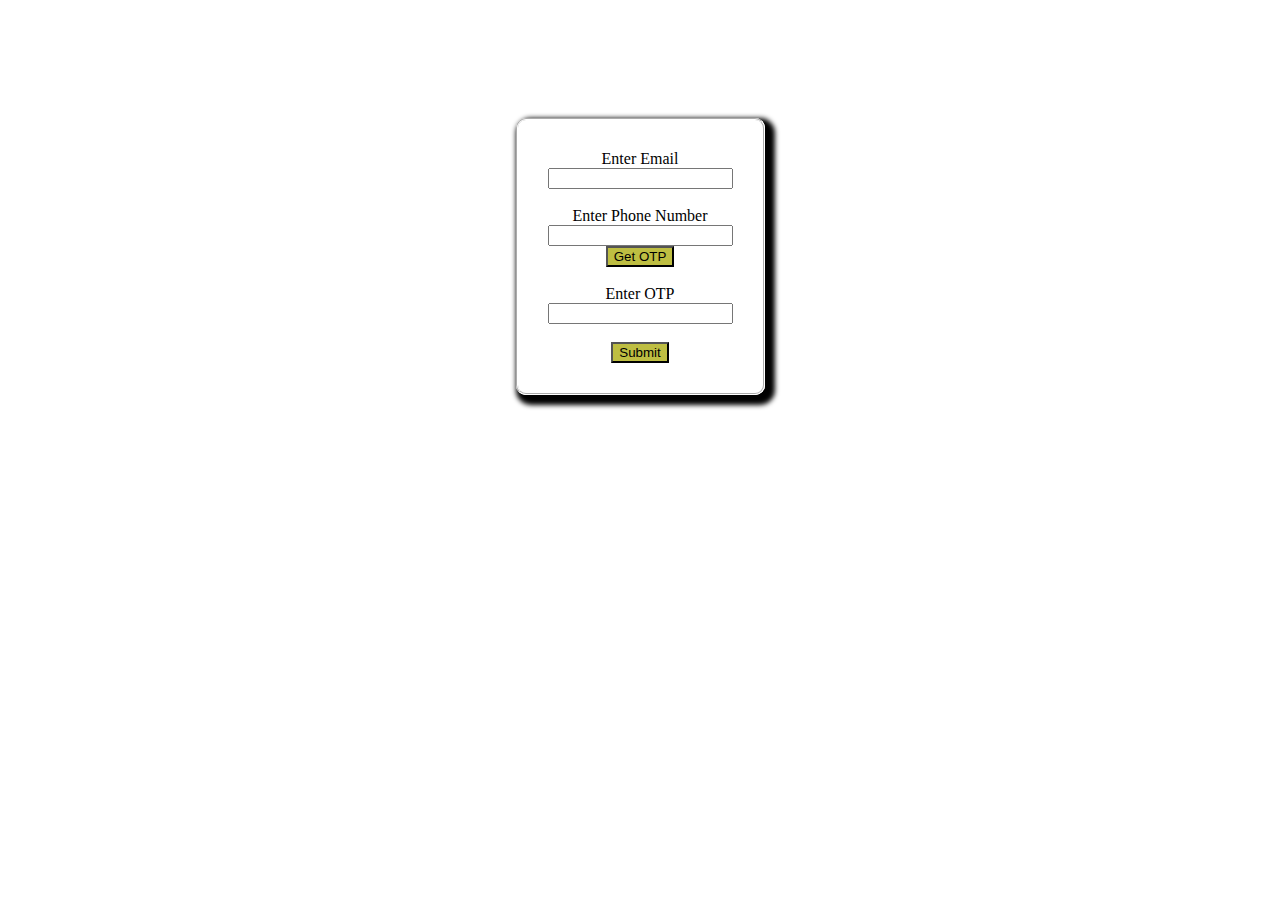
<file: index.html>
<!DOCTYPE html>
<html lang="en">
<head>
    <meta charset="UTF-8">
    <meta name="viewport" content="width=device-width, initial-scale=1.0">
    <title>Document</title>
    <link rel="stylesheet" href="./s.css">
</head>
<body>
    <div class="buy">  
        <fieldset>
            <form action="index2.html">
        <label>Enter Email</label>
    </br>
    <input type="email" name="email" id="email" required><br><br>
    <label>Enter Phone Number</label><br>
    <input type="tel" name="number" id="number" required><br>
    <button>Get OTP</button><br><br>
    <label>Enter OTP</label><br>
    <input type="text" name="text" id="text" required><br><br>
    <button type="submit">Submit</button>

    </div>
</form>
</fieldset>

</div>
</body>
</html>
</file>
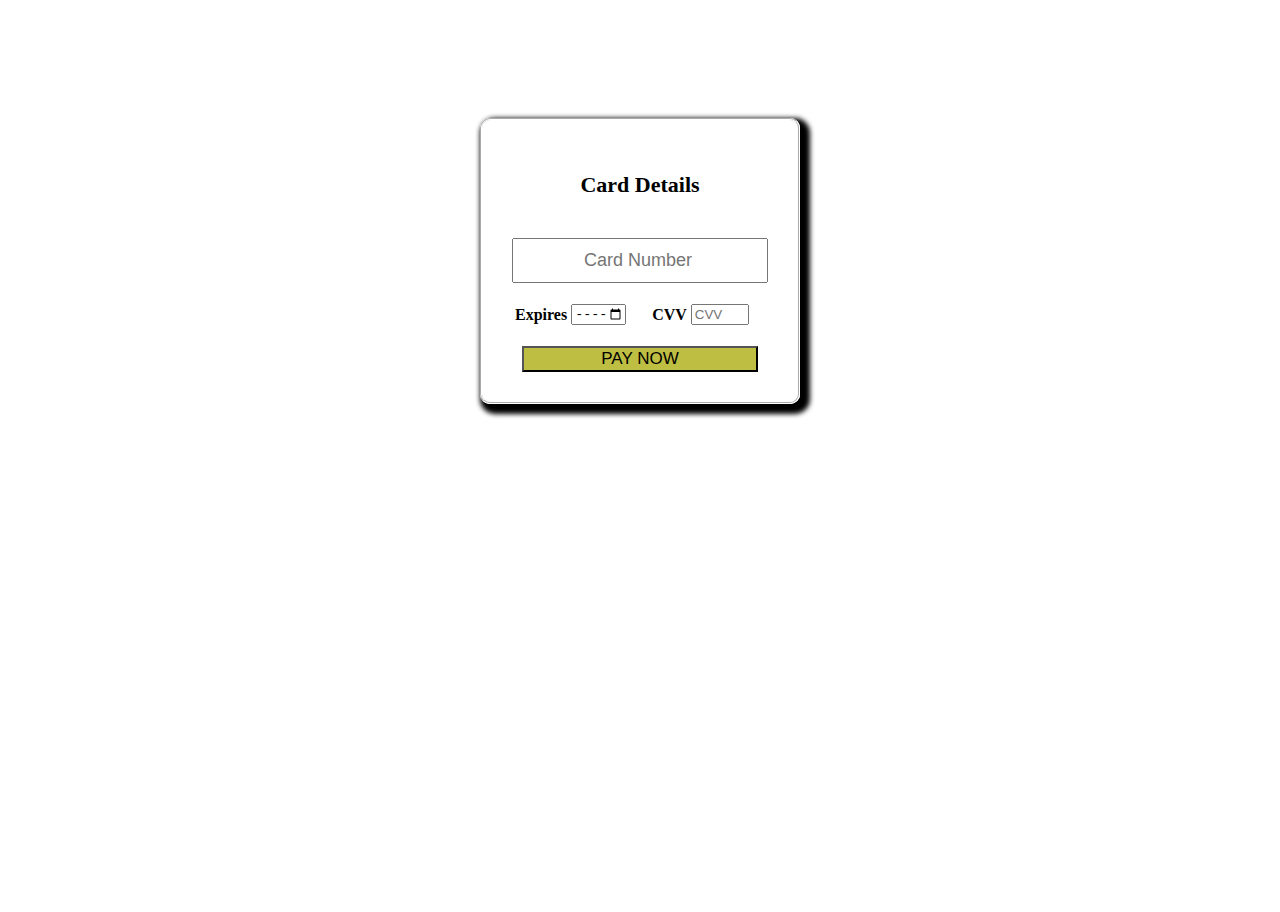
<file: index3.html>
<!DOCTYPE html>
<html lang="en">
<head>
    <meta charset="UTF-8">
    <meta name="viewport" content="width=device-width, initial-scale=1.0">
    <title>Document</title>
    <link rel="stylesheet" href="./s.css">
</head>
<body>
    <div class="buy">
        <fieldset>
            <form action="index4.html">
                    <h3>Card Details</h3><br>
                        <input type="tel" maxlength="16" placeholder="            Card Number" style="padding: 10px; font-size: 18px;" required><br><br>
                        <table><tr><th>
                        <div class="ex"><label>Expires</label></th>
                     <td>
                    <input type="month" pattern="(?:0[1-9]|1[0-2])/[0-9]{2}" maxlength="5" placeholder="MM/YY" style="width: 50px;" required>
                    </td></div>
                    <th>
                <label style="padding-left: 22px;">CVV</label></th>
                <td>
                <input type="tel" maxlength="3" placeholder="CVV" style="width: 50px;" required></td>
        </tr>
        </table><br>
        <button style="font-size: 17px; padding-left: 77px; padding-right: 77px;">PAY NOW</button>
      </div>
    </form>
            </fieldset>
            
     
    
</body>
</html>
</file>
<file: s.css>
.main{
    display: flex;
    flex-wrap: wrap;
}
.a{
    text-align: center;
    font-family: fantasy;
    background-image: url(https://tse1.mm.bing.net/th?id=OIP.aul1Ev7wribCRhwnUVbAEgHaEK&pid=Api&P=0&h=180);
    background-repeat: no-repeat;
    background-size: cover;
    
}
.b{
        padding-left: 90px;
}
body{
    background: url(http://www.wallpapers4u.org/wp-content/uploads/line_shade_light_bright_16423_1920x1080.jpg); */
    background-repeat: no-repeat;
    background-size: cover;
    padding-bottom: 500px;

    
}
.v{
    padding-top: 5px;
    padding-left: 95px;
}
button{
    background-color: rgb(190, 190, 66);
    color: black;
}
 img{
    padding-right: 40px; 
    padding-top: 50px; 
    padding-left: 20px; 
}
a:hover{
    color: black;
}
a:active{
    color: red;
}
.buy{
    text-align: center;
    padding-top: 110px;
    display: inline-flexbox;
    
}
fieldset{
    display: inline;
    background-color:white;
    box-shadow: 5px 5px 5px 5px black;
    border-color: white;
    padding: 30px;
    border-radius: 10px;
}
#address{
    padding-left: 90px;
    padding-right: 90px;
}
h3{
    font-size: 22px;
}
.ex{
    text-align: left;
    display:block;
}
</file>
